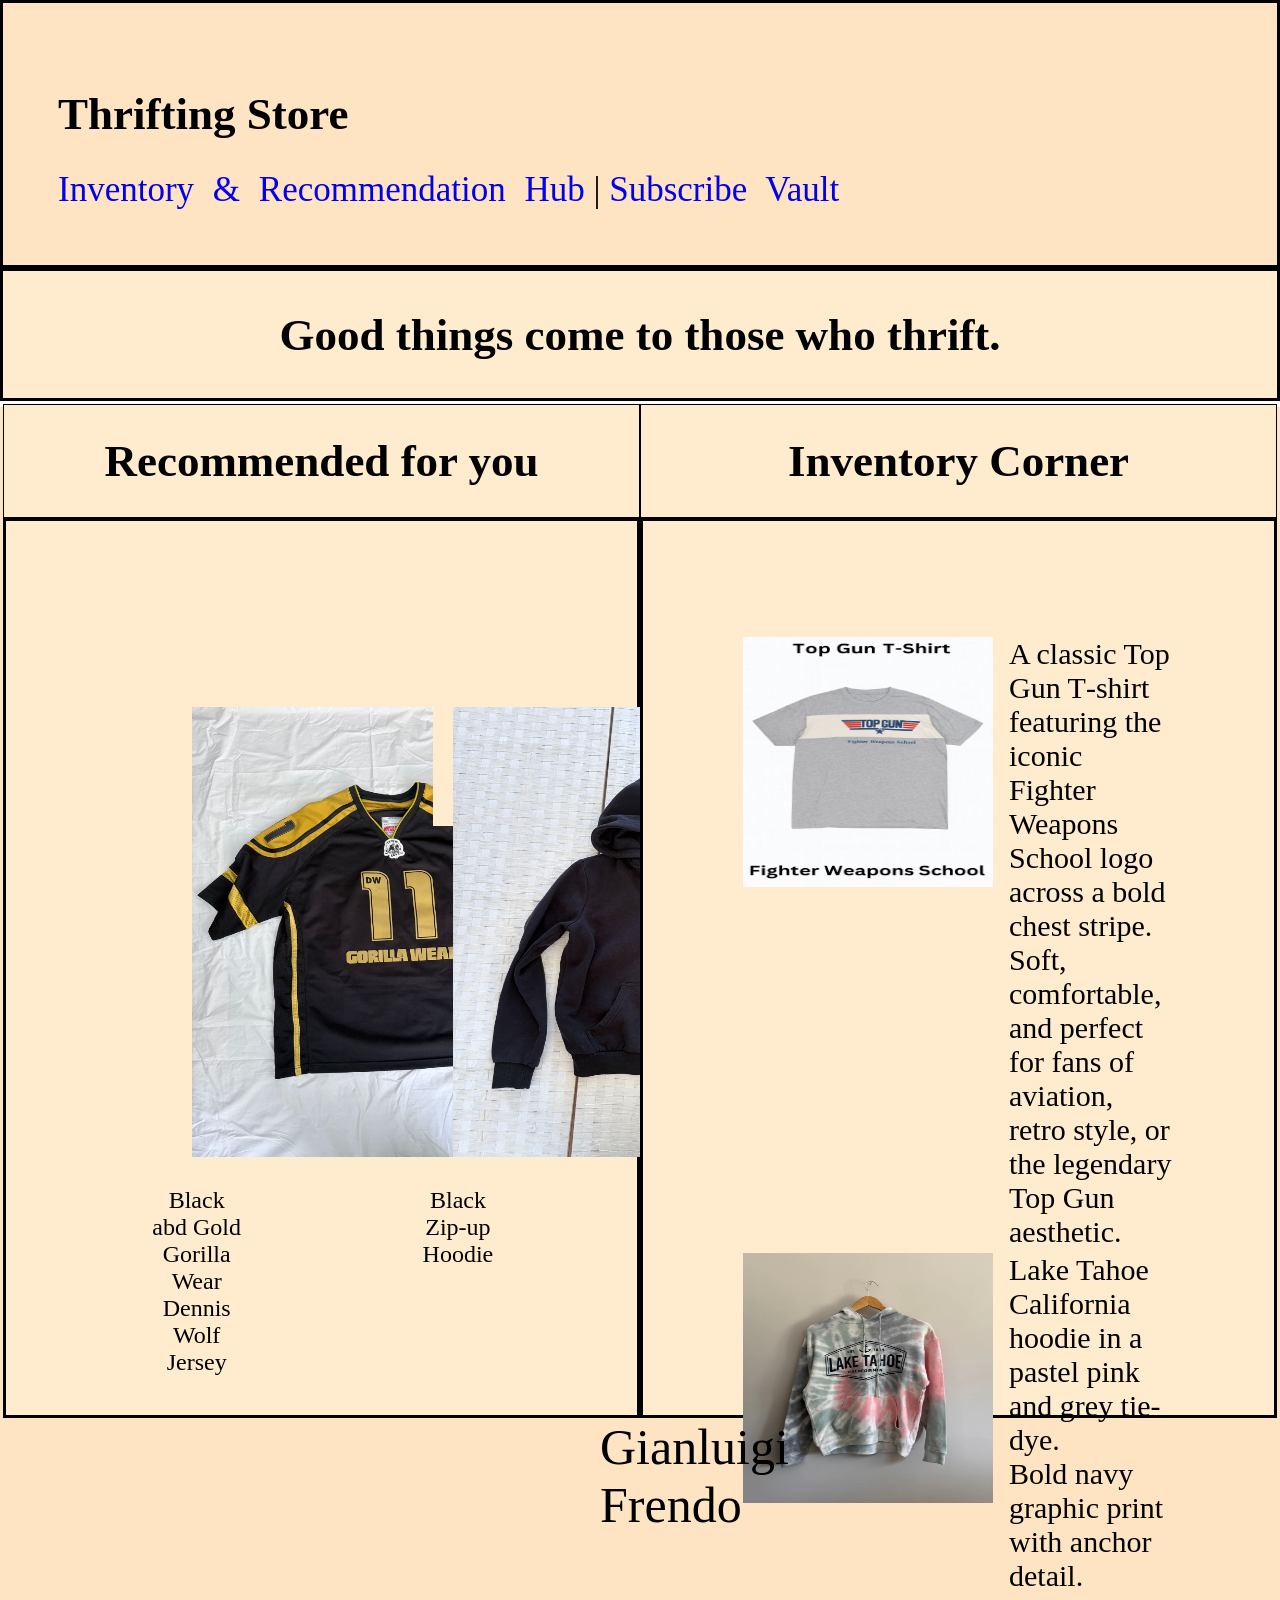
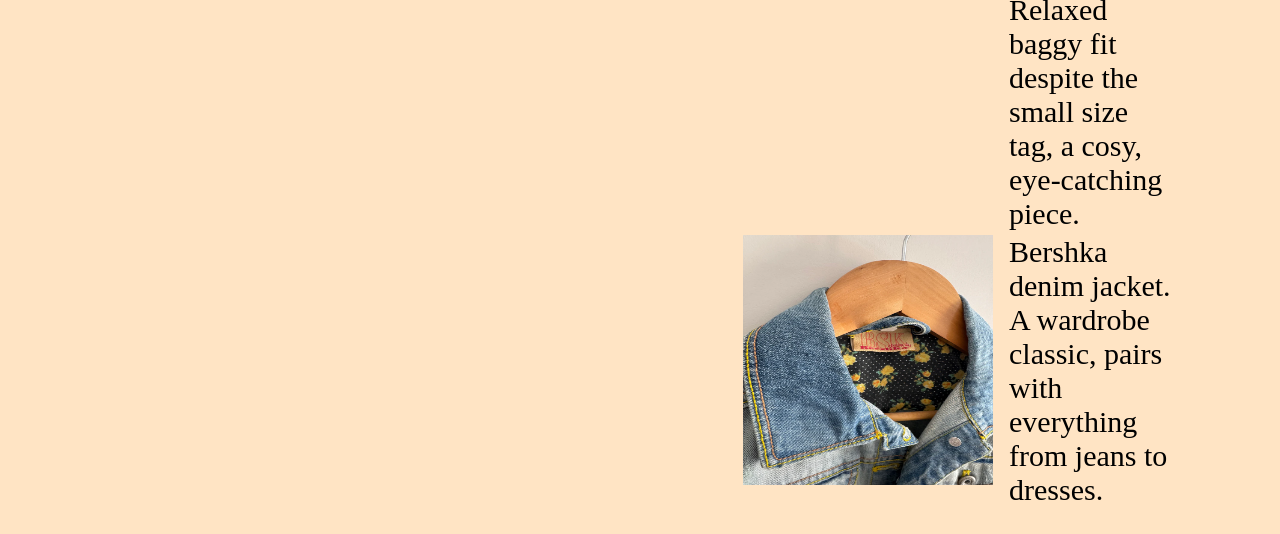
<file: Thrifting_business/index.html>
<!DOCTYPE html>
<html>
	<head>
		<title>Thrifting business</title>
		<link rel="stylesheet" href="Design.css">
	</head>
	
	<body>
		<header>
			<h1>Thrifting Store</h1>
		<nav>
			 
				<a href="index.html"> Inventory & Recommendation Hub</a>  | 
				<a href="2nd_page.html">    Subscribe Vault</a>
						
		</nav>
		</header>

		<main>
		    <section>
				<div class="SloganPhrase">
				    <h1 style="text-align:center;">Good things come to those who thrift.</h1> 
				</div>
			</section>
			<div class="float-container">
			  <div class="float-child">
				<div class="child-div"><h1> Recommended for you</h1></div>
					<div class="container">		   
						 <div class="image1">
									<img src="Black_and_Gold_Gorilla_Wear_Dennis_Wolf_Jersey.jpeg" alt="Black and Gold Gorilla Wear Dennis Wolf Jersey" height = "450" width = "400">
									<p>Black abd Gold Gorilla Wear Dennis Wolf Jersey</p>
								</div>	
								<div class="image">
									<img src="Black_Zip_up_Hoodie.jpeg" alt="Black Zip-up Hoodie" height = "450" width = "400">
									<p>Black Zip-up Hoodie</p>
								</div>
						</div>
			  </div>
			  
			  <div class="float-child">
				<div class="child-div"><h1> Inventory Corner</h1></div>
				 <div class="container">
				  
						 <dl>
					
						  <dt> <img src="topguntshirt.jpg" alt="Top Gun T-Shirt" style="width:250px; height:250px;">  </dt>
						  <dd>A classic Top Gun T‑shirt featuring the iconic Fighter Weapons<br> School logo across a bold chest stripe. <br> Soft, comfortable,<br> and perfect for fans of aviation, retro style, or the legendary Top Gun aesthetic.<br>
						  </dd>
						 
					
						 <dt> <img src="Lake_Tahoe_California_Tie-Dye_Hoodie.jpg" alt="Lake Tahoe California Tie-Dye Hoodie" style="width:250px; height:250px;">  </dt>
						  <dd>Lake Tahoe California hoodie in a pastel pink and grey tie-dye.<br> Bold navy graphic print with anchor detail.<br> Relaxed baggy fit despite the small size tag, a cosy, eye-catching piece.<br> </dd>
						
				
						 <dt> <img src="Bershka_Denim_Jacket.jpg" alt="Bershka Denim Jacket" style="width:250px; height:250px;">  </dt>
						  <dd> Bershka denim jacket.<br> A wardrobe classic, pairs with everything from jeans to dresses.</dd>
						 </dl>
						 <br>
					
				</div>
					
							
			</div>
					</div>
			 
		</main>
			<footer>
		Gianluigi Frendo
		  </footer>
		
	</body>
</html>
</file>
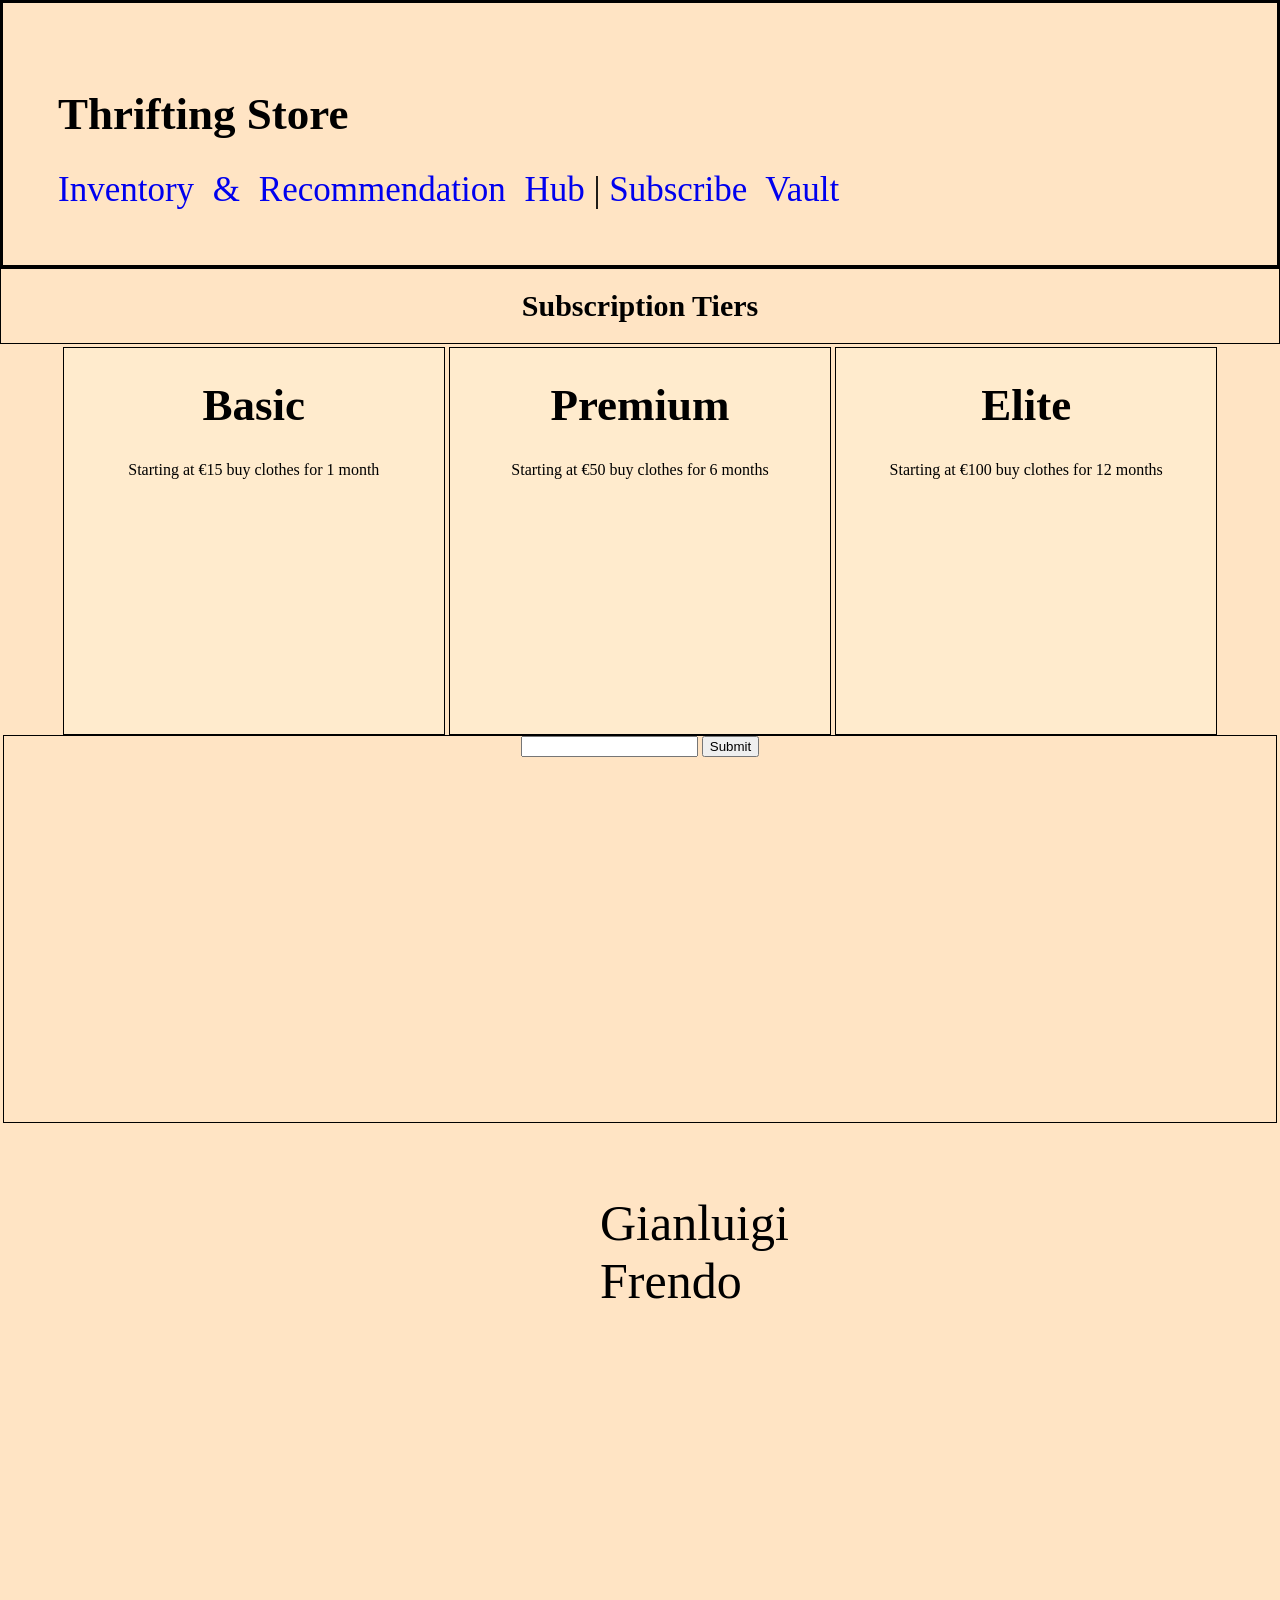
<file: Thrifting_business/2nd_page.html>
<!DOCTYPE html>
<html>
	<head>
		<title>Thrifting business</title>
		<link rel="stylesheet" href="Design.css">
	</head>
	<body>
	<header>
		<h1>Thrifting Store</h1>
		<nav>
			 
				<a href="index.html"> Inventory & Recommendation Hub</a>  | 
				<a href="2nd_page.html">    Subscribe Vault</a>
						
		</nav>
	</header>
	<main>
	<div class="SubscriptionTiers">
	<h1>Subscription Tiers</h1>
	</div>
	<div class="float-container1">
			  <div class="div-child1"><h1>Basic</h1>
			  <p>Starting at €15 buy clothes for 1 month</p>
			  </div>
			  <div class="div-child2"><h1>Premium</h1>
			  <p>Starting at €50 buy clothes for 6 months </p>
			  </div>
			  <div class="div-child3"><h1>Elite</h1>
			  <p>Starting at €100 buy clothes for 12 months</p>
			  </div>
			  <div class="div-child4">
					<form action="action_page.php">
						<label for="email"></label>
						<input type="email"  id="email" name="email">
						<input type="submit">
					</form>	
			  </div>
	</main>
		
		<footer>
		<p>Gianluigi Frendo</p>
		</footer>	
	</body>
</html>
</file>
<file: Thrifting_business/Design.css>
*{
  box-sizing: border-box;
}

html, body {
    height: 100%;
    margin: 0;
}
header
{
	background-color: #FFE4C4;
	padding: 55px;
	width: 100%;
	border: 3px solid #000000;
}

nav{
	font-size: 35px;
}

nav a
{
	word-spacing: 10px;
	text-decoration: none;
}

h1
{
	font-size: 45px;
}

.container {
  display: flex;
  background-color: BlanchedAlmond;
  width: 100%;
  height: 900px;
  padding:100px;
  border: 3px solid #000000;
}

.container div {
  background-color: BlanchedAlmond;
  margin: 66px;
  padding: 20px;
  font-size: 24px;
  width:30%;
  height: 20%;
}
div.SloganPhrase
{
		
		width:100%;
		border: 3px solid #000000;
		background-color: BlanchedAlmond;
}

div.container p
{
	text-align: center;
	transform: translateX(-40px);
}
	

	
.float-container {
    border: 3px solid #fff;
   
}
.float-child {
    width: 50%;
    float: left;
	flex: 1;
	
} 

.child-div{
	width:100%;
	border: 1px solid black;
	background-color:BlanchedAlmond;
	text-align:center;
	
}
  	
body
{
	background-color: #FFE4C4;
	height: 40%;
}	



 
 
 .float-container1
 {
	border: 3px solid #FFE4C4;
	 text-align:center;
	 height: 200px;
	 width: 100%;
	 background-color: #FFE4C4;
 } 
 
.float-child1
{
width: 30%;
    float: center;
}

.div-child1{
	display: inline-block;
	width:30%;
	border: 1px solid black;
	background-color:BlanchedAlmond;
	height: 200%;
}	
.div-child2{
	display: inline-block;
	width:30%;
	border: 1px solid black;
	background-color:BlanchedAlmond;
	height: 200%;
}	
.div-child3{
	display: inline-block;
	width:30%;
	border: 1px solid black;
	background-color:BlanchedAlmond;
	height: 200%;
}	
.div-child4{
	display: inline-block;
	width: 100%;
	border: 1px solid black;
	height: 200%;
}
.SubscriptionTiers
{
	text-align: center;
	border: 1px solid black;
	
}

.SubscriptionTiers h1
{
	font-size: 30px;
}	

.container1
{
  display: flex;
  background-color: BlanchedAlmond;
  width: 100%;
  padding: 253px;
  border: 3px solid #000000;
}






	


#footer
{
	border:1px solid black;
	width:100%;
	text-align: center;
	font-size: 45px;
	height: 100px;
}

dl {
  display: grid;
  grid-gap: 4px 16px;
  grid-template-columns: max-content;
}
dt {
  font-weight: bold;
}
dd {
  margin: 0;
  grid-column-start: 2;
  font-size: 30px;
}	

footer {
    background-color: #FFE4C4;
    color: black;
    text-align: center;
    padding: 600px;
	font-size: 50px;

}
</file>
